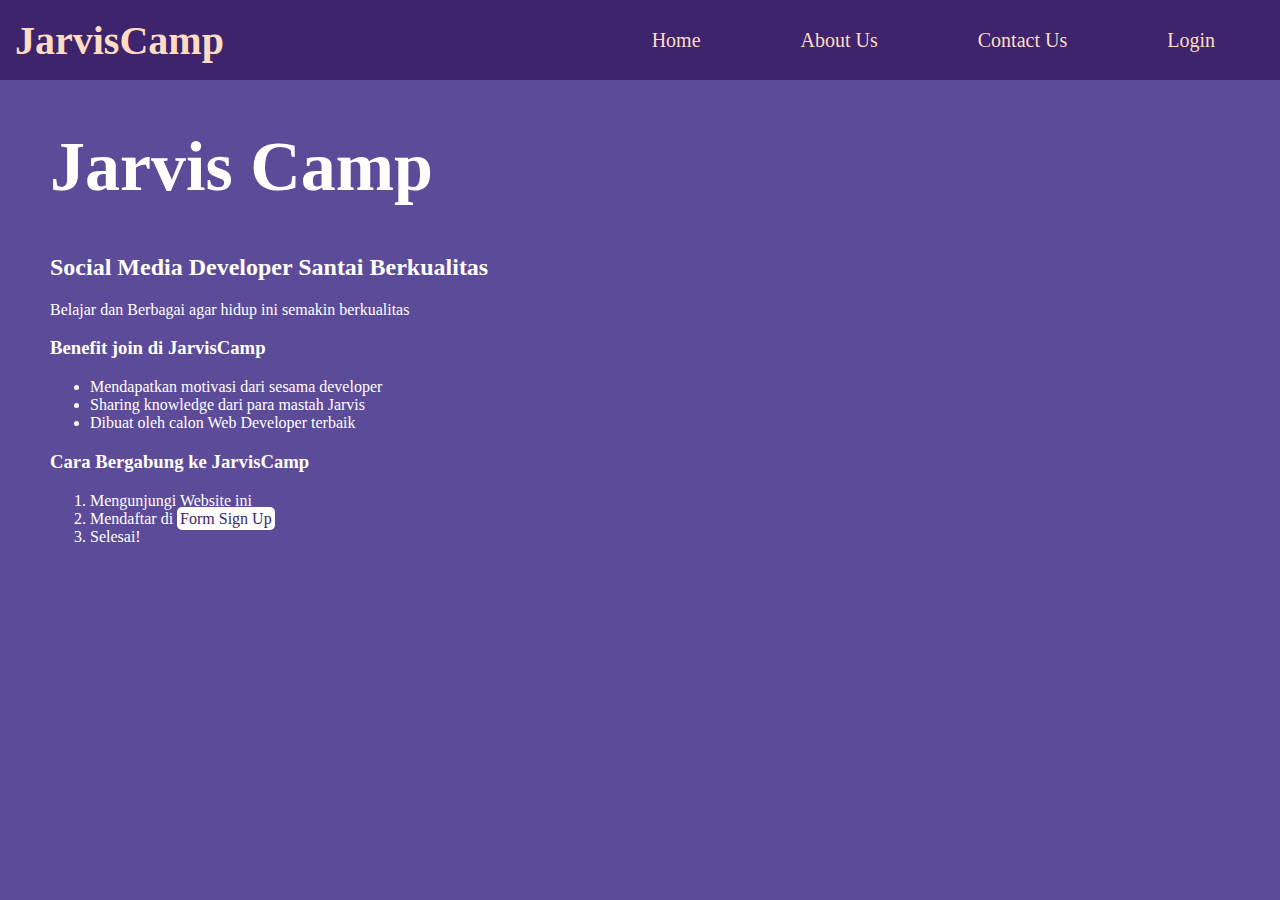
<file: index.html>
<!DOCTYPE html>
<html lang="en">
  <head>
    <meta charset="UTF-8" />
    <meta http-equiv="X-UA-Compatible" content="IE=edge" />
    <meta name="viewport" content="width=device-width, initial-scale=1.0" />
    <link rel="stylesheet" href="style.css" />
    <title>Tugas Pertemuan 1</title>
  </head>
  <body>
    <div class="container">
      <nav class="navbar">
        <div class="brand">
          <div>JarvisCamp</div>
        </div>
        <ul class="navigation">
          <li><a href="index.html">Home</a></li>
          <li><a href="about.html">About Us</a></li>
          <li><a href="contact.html">Contact Us</a></li>
          <li><a href="#login">Login</a></li>
        </ul>
      </nav>
      <div class="content">
        <h1>Jarvis Camp</h1>
        <h2>Social Media Developer Santai Berkualitas</h2>
        <p>Belajar dan Berbagai agar hidup ini semakin berkualitas</p>
        <h3>Benefit join di JarvisCamp</h3>
        <ul>
          <li>Mendapatkan motivasi dari sesama developer</li>
          <li>Sharing knowledge dari para mastah Jarvis</li>
          <li>Dibuat oleh calon Web Developer terbaik</li>
        </ul>
        <h3>Cara Bergabung ke JarvisCamp</h3>
        <ol>
          <li>Mengunjungi Website ini</li>
          <li>Mendaftar di <a href="">Form Sign Up</a></li>
          <li>Selesai!</li>
        </ol>
      </div>
    </div>
  </body>
</html>
</file>
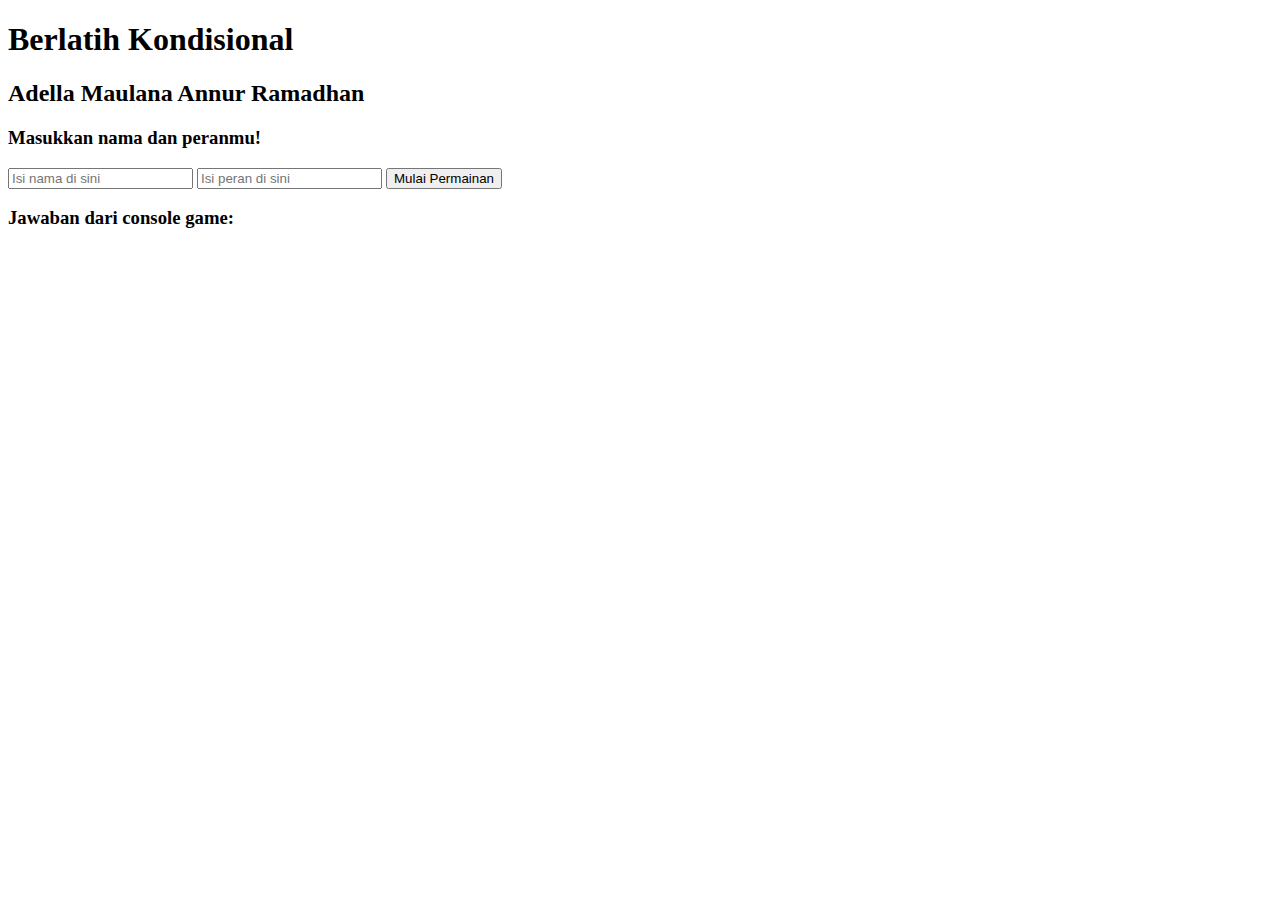
<file: kondisional.html>
<!DOCTYPE html>
<html lang="en">
  <head>
    <meta charset="UTF-8" />
    <meta name="viewport" content="width=device-width, initial-scale=1.0" />
    <meta http-equiv="X-UA-Compatible" content="ie=edge" />
    <title>Conditional HTML</title>
  </head>

  <body>
    <h1>Berlatih Kondisional</h1>
    <h2>Adella Maulana Annur Ramadhan</h2>

    <h3>Masukkan nama dan peranmu!</h3>
    <form action="#" id="formConditional">
      <input type="text" id="name" placeholder="Isi nama di sini" />
      <input type="text" id="role" placeholder="Isi peran di sini" />
      <input type="submit" value="Mulai Permainan" />
    </form>

    <h3>Jawaban dari console game:</h3>
    <div id="jawaban"></div>

    <script>
      var form = document.getElementById("formConditional");
      var jawaban = document.getElementById("jawaban");

      form.addEventListener("submit", function (e) {
        e.preventDefault();

        var name = document.getElementById("name").value;
        var role = document.getElementById("role").value;

        function permainan(name, role) {
          if (name === "" && role === "") {
            return "Nama harus diisi!";
          } else if (name !== "" && role === "") {
            return "Halo " + name + ", Pilih peranmu untuk memulai game!";
          } else if (name !== "" && role === "Penyihir") {
            return (
              "Selamat datang di Dunia Werewolf, " +
              name +
              "\nHalo Penyihir " +
              name +
              ", kamu dapat melihat siapa yang menjadi Werewolf!"
            );
          } else if (name !== "" && role === "Werewolf") {
            return (
              "Selamat datang di Dunia Werewolf, " +
              name +
              "\nHalo Werewolf " +
              name +
              ", kamu dapat memilih siapa yang akan kamu makan malam ini!"
            );
          } else if (name !== "" && role === "Rakjel") {
            return (
              "Selamat datang di Dunia Werewolf, " +
              name +
              "\nHalo Rakjel " +
              name +
              ", Kamu menjadi rakyat jelata"
            );
          }
        }

        var jawabanKonsol = permainan(name, role);
        jawaban.innerHTML = jawabanKonsol;
      });
    </script>
  </body>
</html>
</file>
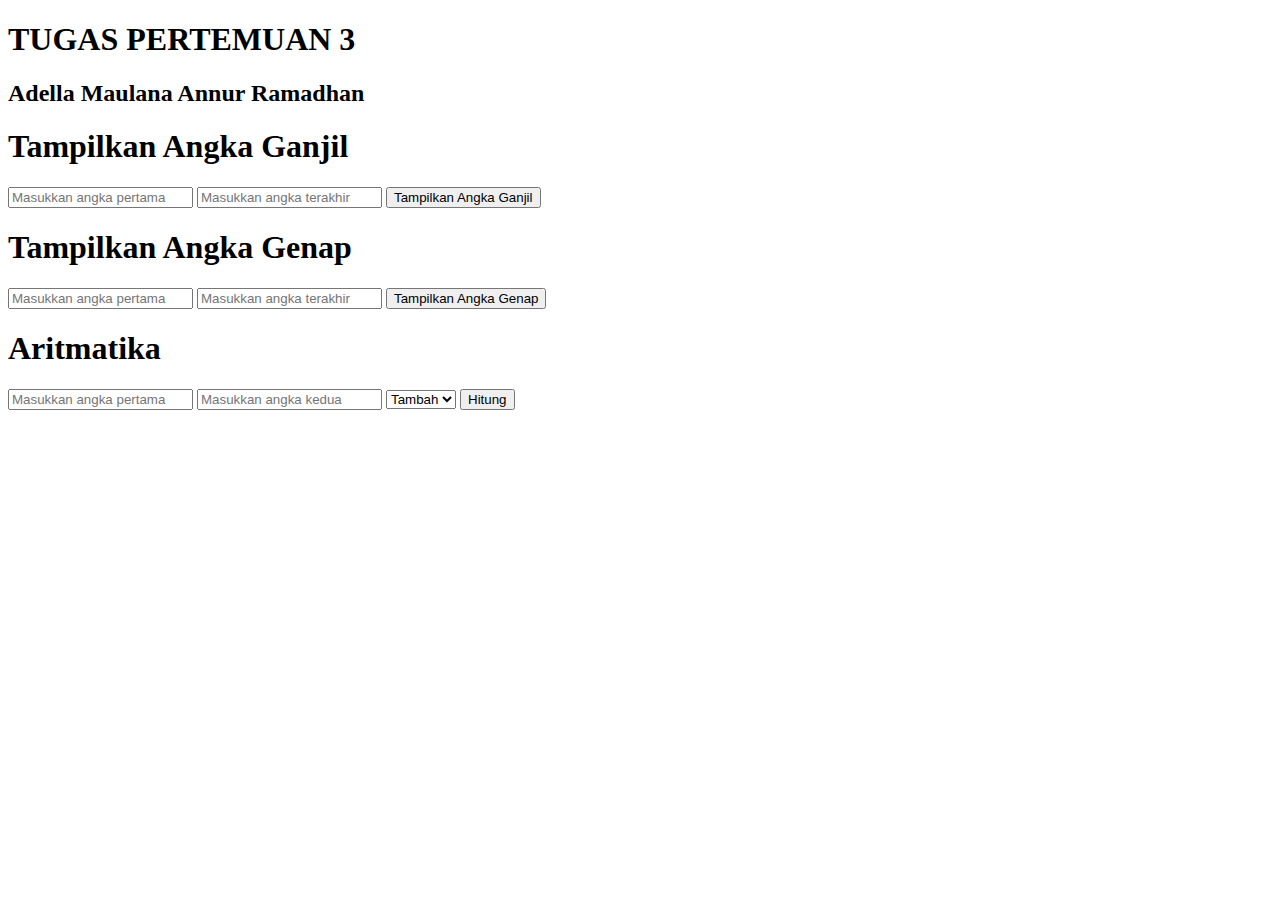
<file: tugas3.html>
<!DOCTYPE html>
<html lang="en">
  <head>
    <meta charset="UTF-8" />
    <meta http-equiv="X-UA-Compatible" content="IE=edge" />
    <meta name="viewport" content="width=device-width, initial-scale=1.0" />
    <title>Tugas Pertemuan 3</title>
  </head>
  <body>
    <h1>TUGAS PERTEMUAN 3</h1>
    <h2>Adella Maulana Annur Ramadhan</h2>

    <h1>Tampilkan Angka Ganjil</h1>
    <input
      type="number"
      id="angkaPertama"
      placeholder="Masukkan angka pertama"
    />
    <input
      type="number"
      id="angkaTerakhir"
      placeholder="Masukkan angka terakhir"
    />
    <button onclick="tampilkanAngkaGanjil()">Tampilkan Angka Ganjil</button>
    <p id="hasilGanjil"></p>

    <h1>Tampilkan Angka Genap</h1>
    <input
      type="number"
      id="angkaPertama"
      placeholder="Masukkan angka pertama"
    />
    <input
      type="number"
      id="angkaTerakhir"
      placeholder="Masukkan angka terakhir"
    />
    <button onclick="tampilkanAngkaGenap()">Tampilkan Angka Genap</button>
    <p id="hasilGenap"></p>

    <h1>Aritmatika</h1>
    <input type="number" id="angka1" placeholder="Masukkan angka pertama" />
    <input type="number" id="angka2" placeholder="Masukkan angka kedua" />
    <select id="operator">
      <option value="+">Tambah</option>
      <option value="-">Kurang</option>
      <option value="*">Kali</option>
      <option value="/">Bagi</option>
    </select>
    <button onclick="tampilkanHasil()">Hitung</button>
    <p id="hasil"></p>

    <script>
      function tampilkanAngkaGanjil() {
        // Mendapatkan nilai dari elemen input
        let angkaPertama = parseInt(
          document.getElementById("angkaPertama").value
        );
        let angkaTerakhir = parseInt(
          document.getElementById("angkaTerakhir").value
        );

        // Memeriksa input yang valid
        if (isNaN(angkaPertama) || isNaN(angkaTerakhir)) {
          document.getElementById("hasilGanjil").textContent =
            "Harap masukkan angka yang valid.";
          return;
        }

        // Array untuk menyimpan angka ganjil
        let hasil = [];

        // Loop dari angka pertama hingga angka terakhir
        for (let i = angkaPertama; i <= angkaTerakhir; i++) {
          if (i % 2 !== 0) {
            hasil.push(i);
          }
        }

        // Menampilkan hasil di elemen dengan id "hasilGanjil"
        document.getElementById(
          "hasilGanjil"
        ).textContent = `Angka Ganjil: ${hasil.join(", ")}`;
      }

      function tampilkanAngkaGenap() {
        // Mendapatkan nilai dari elemen input
        let angkaPertama = parseInt(
          document.getElementById("angkaPertama").value
        );
        let angkaTerakhir = parseInt(
          document.getElementById("angkaTerakhir").value
        );

        // Memeriksa input yang valid
        if (isNaN(angkaPertama) || isNaN(angkaTerakhir)) {
          document.getElementById("hasilGenap").textContent =
            "Harap masukkan angka yang valid.";
          return;
        }

        // Array untuk menyimpan angka genap
        let hasil = [];

        // Loop dari angka pertama hingga angka terakhir
        for (let i = angkaPertama; i <= angkaTerakhir; i++) {
          if (i % 2 === 0) {
            hasil.push(i);
          }
        }

        // Menampilkan hasil di elemen dengan id "hasilGenap"
        document.getElementById(
          "hasilGenap"
        ).textContent = `Angka Genap: ${hasil.join(", ")}`;
      }
      function hitungAritmatika(angka1, angka2, operator) {
        switch (operator) {
          case "+":
            return angka1 + angka2;
          case "-":
            return angka1 - angka2;
          case "*":
            return angka1 * angka2;
          case "/":
            if (angka2 !== 0) {
              return angka1 / angka2;
            } else {
              return "Error: Pembagian dengan nol tidak diperbolehkan";
            }
          default:
            return "Error: Operator tidak valid";
        }
      }

      function tampilkanHasil() {
        // Mendapatkan nilai dari elemen input dan select
        let angka1 = parseFloat(document.getElementById("angka1").value);
        let angka2 = parseFloat(document.getElementById("angka2").value);
        let operator = document.getElementById("operator").value;

        // Memanggil fungsi hitungAritmatika
        let hasil = hitungAritmatika(angka1, angka2, operator);

        // Menampilkan hasil di elemen dengan id "hasil"
        document.getElementById("hasil").textContent = `Hasil: ${hasil}`;
      }
    </script>
  </body>
</html>
</file>
<file: style.css>
body {
  margin: 0;
  padding: 0;
  font-family: "poppins";
}

.container {
  width: 100%;
  height: 100vh;
  background-color: #5c4b99;
}

.navbar {
  height: 50px;
  background-color: #3d246c;
  display: flex;
  justify-content: space-between;
  align-items: center;
  font-size: 15px;
  padding: 15px;
}

.brand {
  color: #ffdbc3;
  font-size: 40px;
  font-weight: bold;
}

.navigation {
  display: flex;
  justify-content: center;
  align-items: center;
}

.navigation > li {
  list-style-type: none;
  padding: 50px;
}

.navigation > li > a {
  color: #ffdbc3;
  font-size: 20px;
  text-decoration: none;
}

.navigation > li > a:hover {
  color: #9f91cc;
  transition: all 0.3s ease-in-out;
}

.content {
  padding-left: 50px;
}

h1 {
  color: #fff;
  font-size: 70px;
}

h2 {
  color: #fff;
}

h3 {
  color: #fff;
}

p {
  color: #fff;
}

.content ul li {
  color: #fff;
}

.content ol li {
  color: #fff;
}

.content ol li a {
  text-decoration: none;
  background-color: #fff;
  color: #3d246c;
  border-radius: 5px;
  padding: 3px;
}

.content ol li a:hover {
  color: #ffdbc3;
  background-color: #3d246c;
  transition: all 0.2s ease-in-out;
}
</file>
